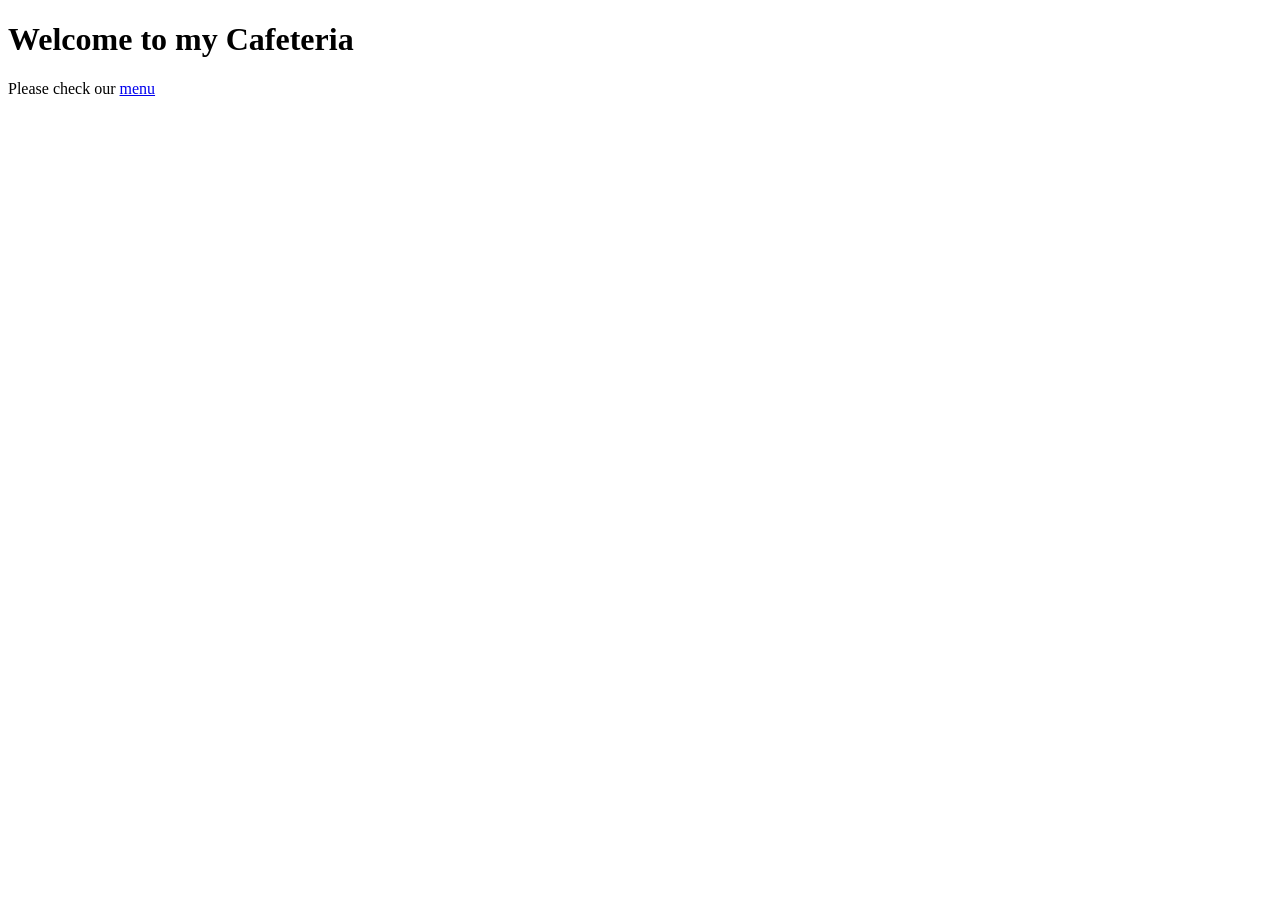
<file: index.html>
<!DOCTYPE html>
<html lang="en">
<head>
    <meta charset="UTF-8">
    <meta name="viewport" content="width=device-width, initial-scale=1.0">
    <title>My Cafeteria</title>
</head>
<body>
    <h1>Welcome to my Cafeteria</h1>
    <p>Please check our <a href="menu.html">menu</a></p>
</body>
</html>
</file>
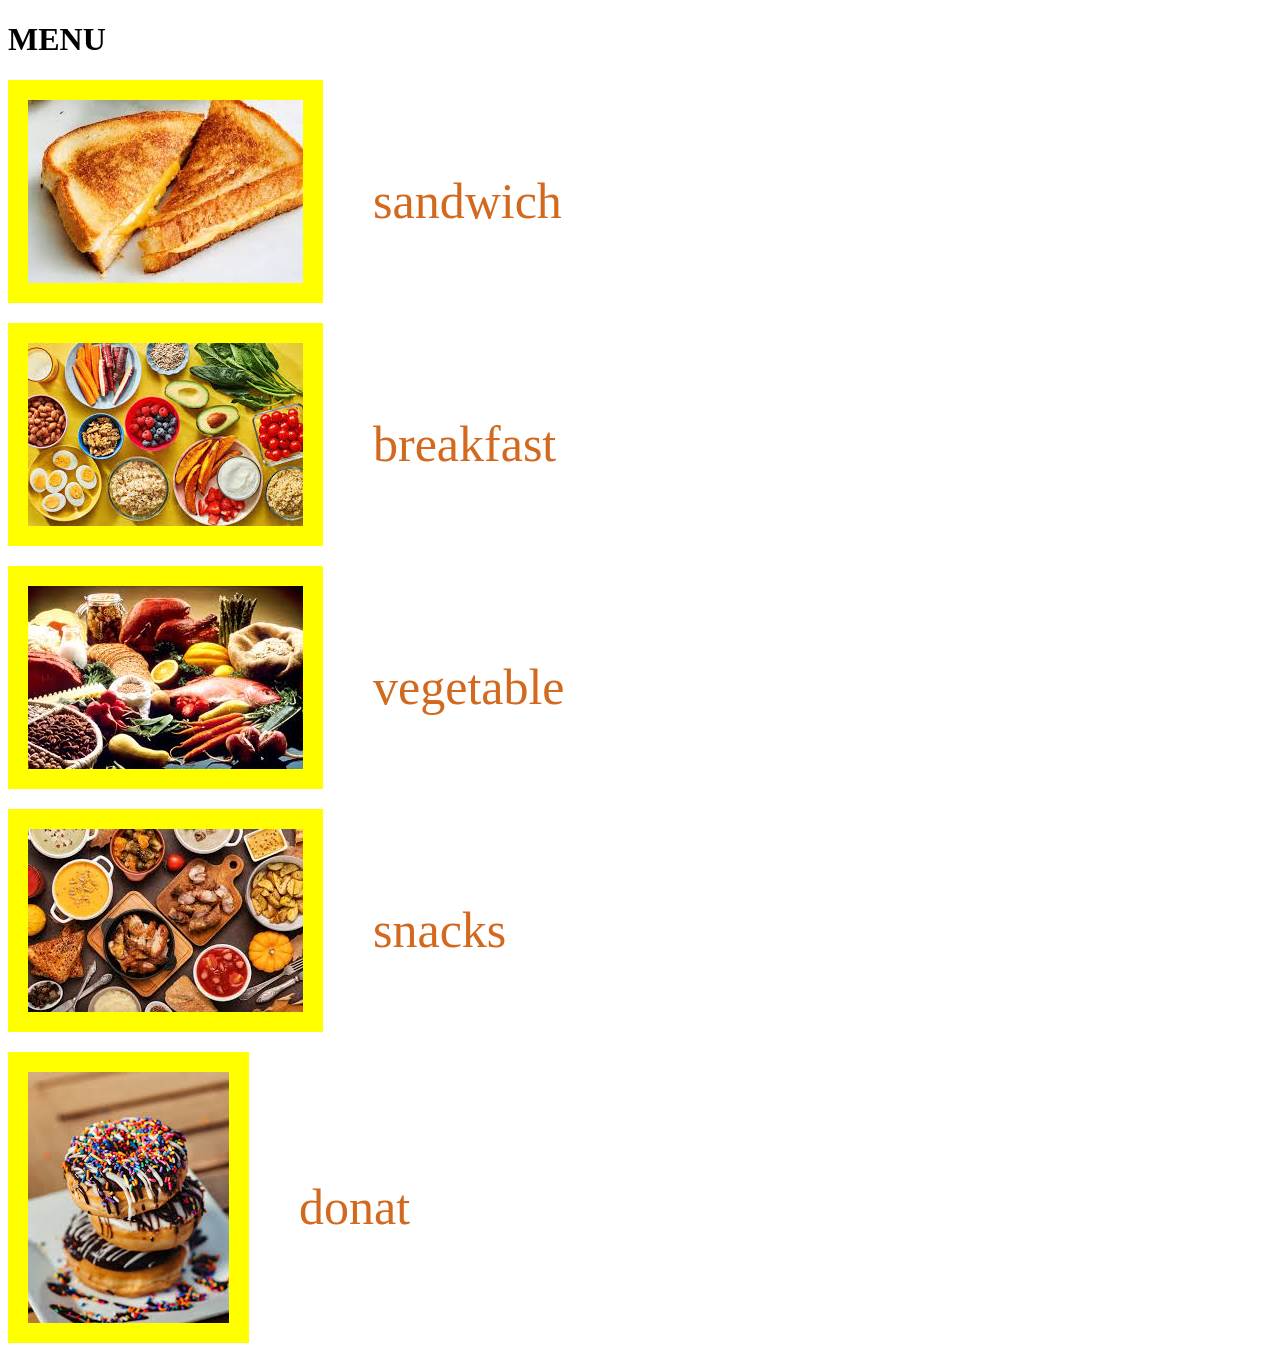
<file: menu.html>
<!DOCTYPE html>
<html lang="en">
<head>
    <meta charset="UTF-8">
    <meta name="viewport" content="width=device-width, initial-scale=1.0">
    <title>Document</title>
    <style>
        .shud{
            display: flex;
            align-items: center;
            gap: 50px;
            /* grid-column: 2; */
        }
        .ling{
            gap: 20px;
        }
        .pong{
            padding: 20px;
        margin-bottom: 20px;
            background-color: yellow;
        }
        .hu{
            color: chocolate;
            font-size: 50px;
        }
    </style>
</head>
<body>
    <h1>MENU</h1>
    <div class="shud">
        
        <img class="pong" src="images/download (2).jpg">
        <p class="hu
        ">sandwich</p>
    </div>
    <div class="shud">
        <img class="pong" src="images/download (3).jpg">
        <p class="hu">breakfast</p>
    </div>
    <div class="shud"><img class="pong" src="images/download (4).jpg">
        <p class="hu">vegetable</p>
    </div>
   <div class="shud"> <img class="pong" src="images/download.jpg">
<p class="hu">snacks</p>
</div>
    <div class="shud"><img class="pong" src="images/images (1).jpg">
    <p class="hu">donat</p></div>
    
    </div>
</body>
</html>
</file>
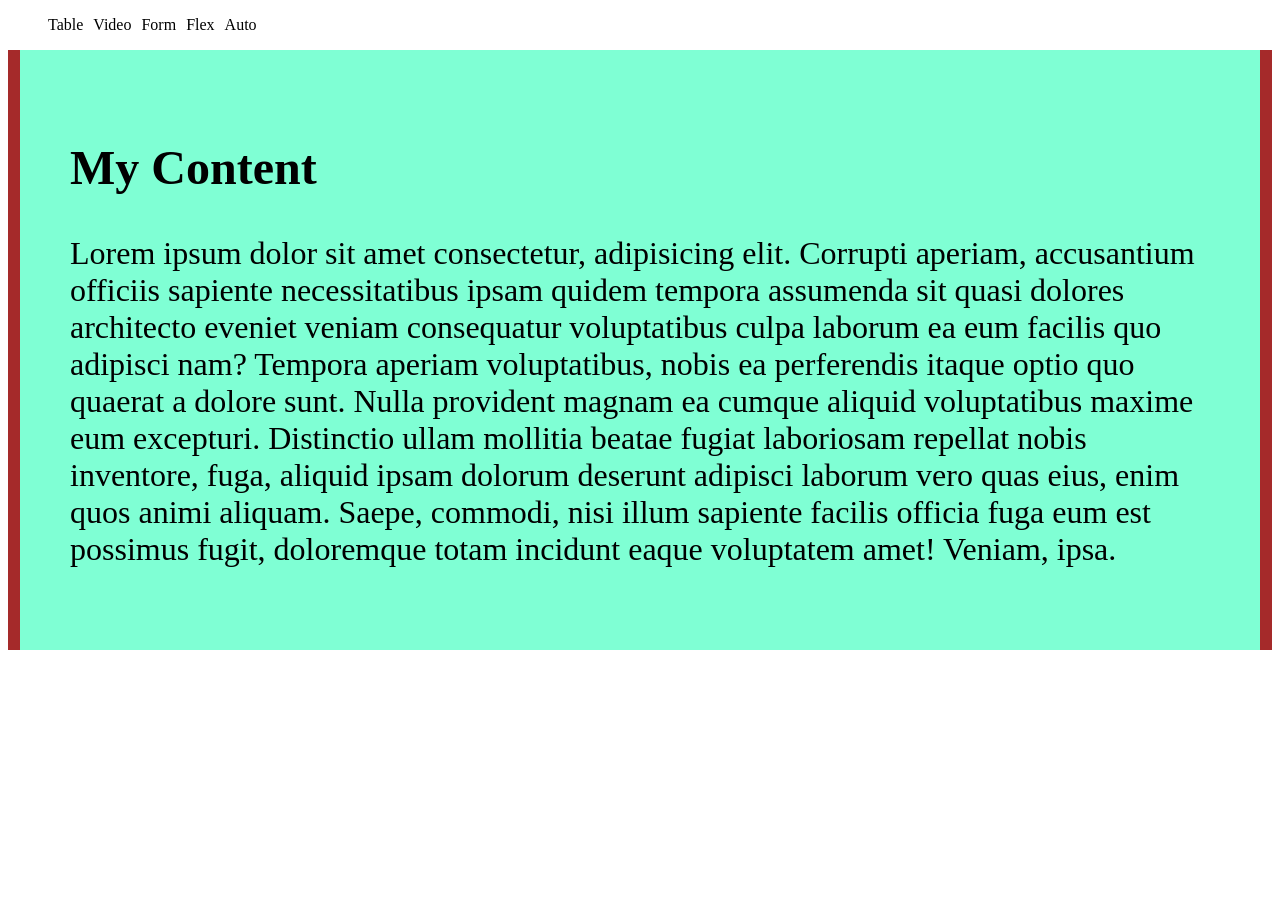
<file: html5-intro/auto.html>
<!DOCTYPE html>
<html lang="en">
<head>
    <meta charset="UTF-8">
    <meta name="viewport" content="width=device-width, initial-scale=1.0">
    <title>Auto</title>
    <style>
        .container{
            background-color: brown;
        }

        .content{
            background-color: aquamarine;
            font-size: 2em;
            max-width: 1140px;
            margin:0 auto ;
            padding: 50px;
        }
    </style>
  <link rel="stylesheet" href="Styles/nav.css">
</head>
<body>
 <header>
<nav>
    <ul>
        <li><a href="table.html">Table</a></li>
        <li><a href="video.html">Video</a></li>
        <li><a href="form.html">Form</a></li>
        <li><a href="flex.html">Flex</a></li>
        <li><a href="auto.html">Auto</a></li>
    </ul>
</nav>
 </header>
 <main>
       <div class="container">
<div class="content">
<h2>My Content</h2>
<p>Lorem ipsum dolor sit amet consectetur, adipisicing elit. Corrupti aperiam, accusantium officiis sapiente necessitatibus ipsam quidem tempora assumenda sit quasi dolores architecto eveniet veniam consequatur voluptatibus culpa laborum ea eum facilis quo adipisci nam? Tempora aperiam voluptatibus, nobis ea perferendis itaque optio quo quaerat a dolore sunt. Nulla provident magnam ea cumque aliquid voluptatibus maxime eum excepturi. Distinctio ullam mollitia beatae fugiat laboriosam repellat nobis inventore, fuga, aliquid ipsam dolorum deserunt adipisci laborum vero quas eius, enim quos animi aliquam. Saepe, commodi, nisi illum sapiente facilis officia fuga eum est possimus fugit, doloremque totam incidunt eaque voluptatem amet! Veniam, ipsa.</p>

</div>
    </div>
 </main>
</body>
</html>
</file>
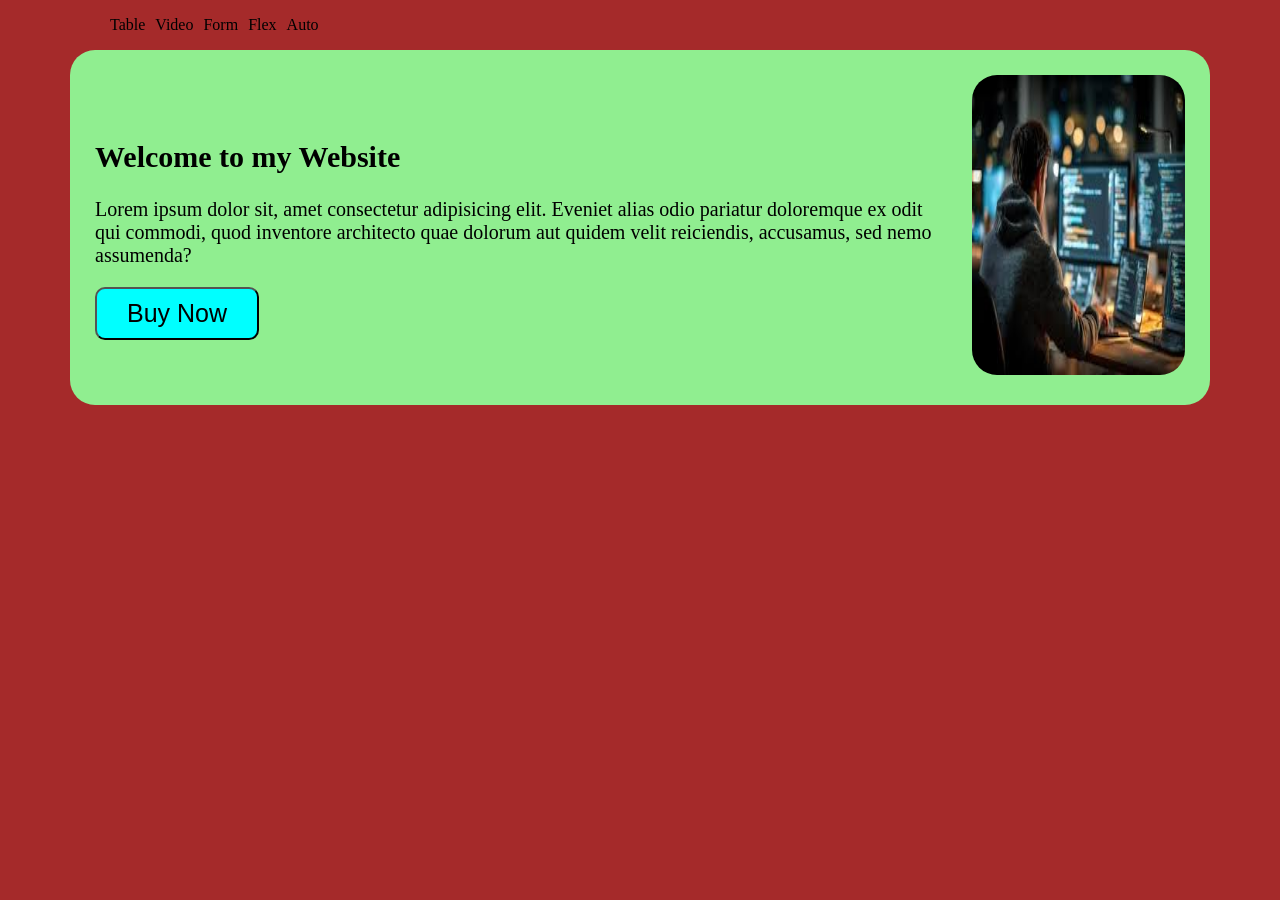
<file: html5-intro/banner.html>
<!DOCTYPE html>
<html lang="en">
<head>
    <meta charset="UTF-8">
    <meta name="viewport" content="width=device-width, initial-scale=1.0">
    <title>Banner</title>
    <link rel="stylesheet" href="Styles/banner.css">
    <link rel="stylesheet" href="Styles/nav.css">
</head>
<body>
    <header>
        <nav>
    <ul>
        <li><a href="table.html">Table</a></li>
        <li><a href="video.html">Video</a></li>
        <li><a href="form.html">Form</a></li>
        <li><a href="flex.html">Flex</a></li>
        <li><a href="auto.html">Auto</a></li>
    </ul>
</nav>
    </header>
    <main>
        <section class="hero-container">
            <div>
        <h1>Welcome to my Website</h1>
        <p>Lorem ipsum dolor sit, amet consectetur adipisicing elit. Eveniet alias odio pariatur doloremque ex odit qui commodi, quod inventore architecto quae dolorum aut quidem velit reiciendis, accusamus, sed nemo assumenda?</p>
        <button>Buy Now</button>
    </div>
<div>
    <img src="images/Devs work.jpg" alt="">
</div>
        </section>
    </main>
</body>
</html>
</file>
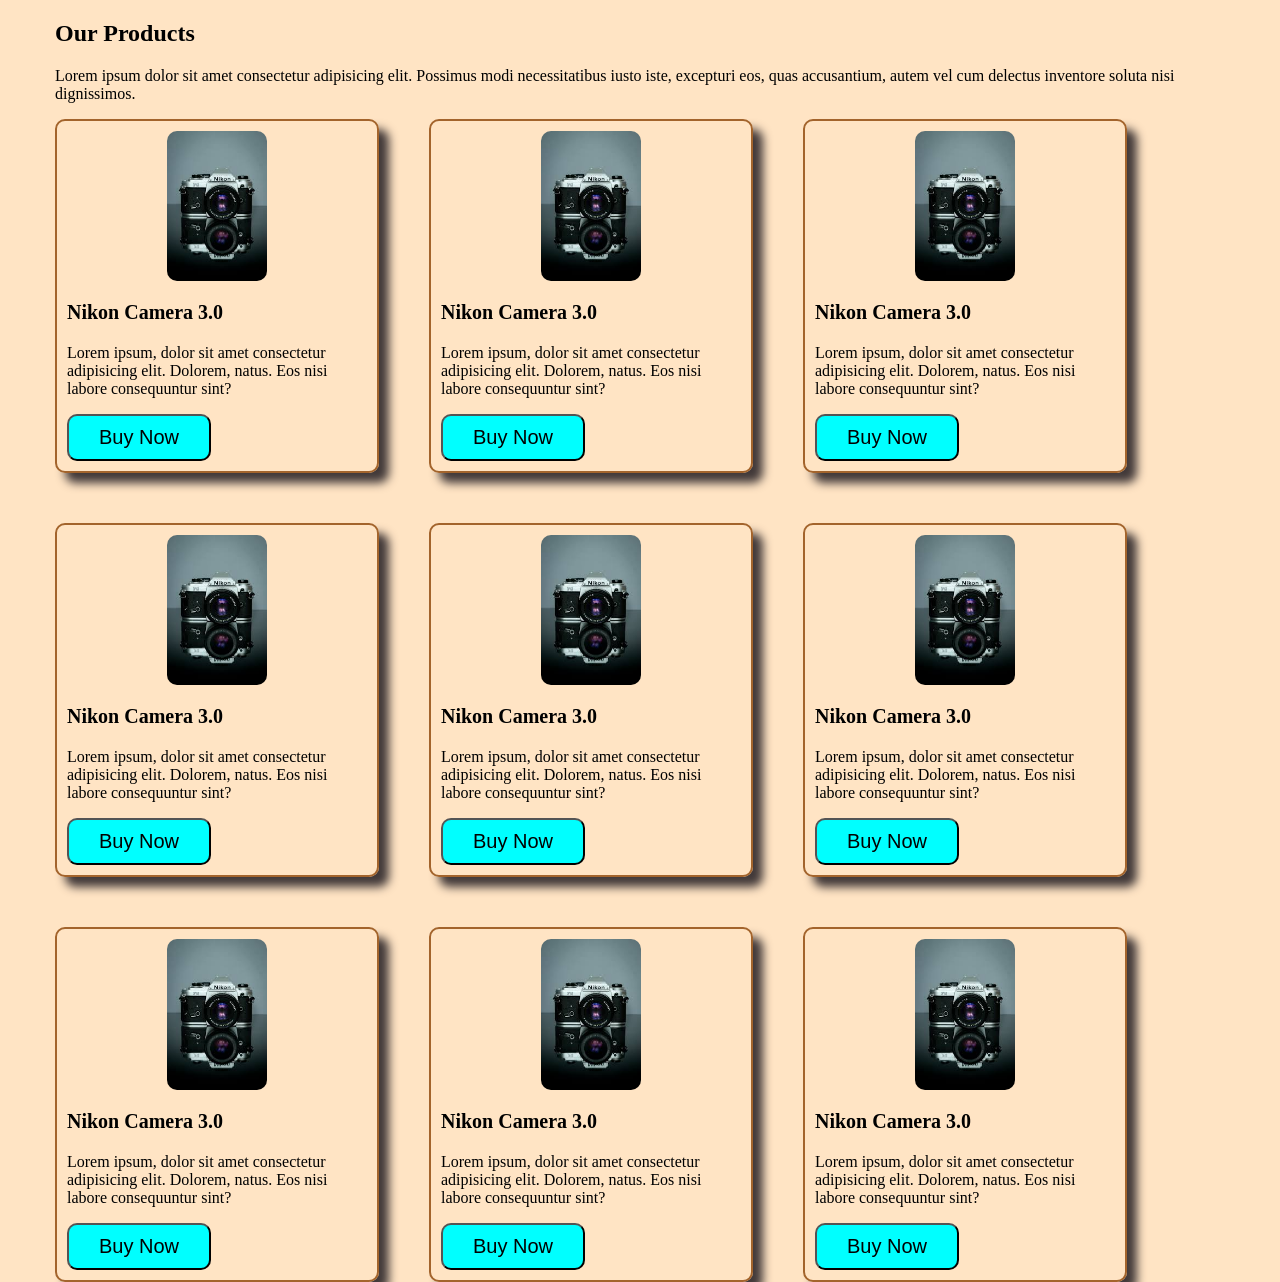
<file: html5-intro/card.html>
<!DOCTYPE html>
<html lang="en">
<head>
    <meta charset="UTF-8">
    <meta name="viewport" content="width=device-width, initial-scale=1.0">
    <title>Cards</title>
    
    <link rel="stylesheet" href="Styles/card.css">
</head>
<body>
    <main>
        <section class="card-section">
<h2>Our Products</h2>
<p>Lorem ipsum dolor sit amet consectetur adipisicing elit. Possimus modi necessitatibus iusto iste, excepturi eos, quas accusantium, autem vel cum delectus inventore soluta nisi dignissimos.</p>

<div class="card-container">
  
    

    <div class="card">
<img src="images/camera.jpg" alt="">
<h3>Nikon Camera 3.0</h3>
<p>Lorem ipsum, dolor sit amet consectetur adipisicing elit. Dolorem, natus. Eos nisi labore consequuntur sint?</p>
<button>Buy Now</button>
    </div>

    <div class="card">
<img src="images/camera.jpg" alt="">
<h3>Nikon Camera 3.0</h3>
<p>Lorem ipsum, dolor sit amet consectetur adipisicing elit. Dolorem, natus. Eos nisi labore consequuntur sint?</p>
<button>Buy Now</button>
    </div>
    <div class="card">
<img src="images/camera.jpg" alt="">
<h3>Nikon Camera 3.0</h3>
<p>Lorem ipsum, dolor sit amet consectetur adipisicing elit. Dolorem, natus. Eos nisi labore consequuntur sint?</p>
<button>Buy Now</button>
    </div>
    <div class="card">
<img src="images/camera.jpg" alt="">
<h3>Nikon Camera 3.0</h3>
<p>Lorem ipsum, dolor sit amet consectetur adipisicing elit. Dolorem, natus. Eos nisi labore consequuntur sint?</p>
<button>Buy Now</button>
    </div>
    <div class="card">
<img src="images/camera.jpg" alt="">
<h3>Nikon Camera 3.0</h3>
<p>Lorem ipsum, dolor sit amet consectetur adipisicing elit. Dolorem, natus. Eos nisi labore consequuntur sint?</p>
<button>Buy Now</button>
    </div>
    <div class="card">
<img src="images/camera.jpg" alt="">
<h3>Nikon Camera 3.0</h3>
<p>Lorem ipsum, dolor sit amet consectetur adipisicing elit. Dolorem, natus. Eos nisi labore consequuntur sint?</p>
<button>Buy Now</button>
    </div>
    <div class="card">
<img src="images/camera.jpg" alt="">
<h3>Nikon Camera 3.0</h3>
<p>Lorem ipsum, dolor sit amet consectetur adipisicing elit. Dolorem, natus. Eos nisi labore consequuntur sint?</p>
<button>Buy Now</button>
    </div>
    <div class="card">
<img src="images/camera.jpg" alt="">
<h3>Nikon Camera 3.0</h3>
<p>Lorem ipsum, dolor sit amet consectetur adipisicing elit. Dolorem, natus. Eos nisi labore consequuntur sint?</p>
<button>Buy Now</button>
    </div>
    <div class="card">
<img src="images/camera.jpg" alt="">
<h3>Nikon Camera 3.0</h3>
<p>Lorem ipsum, dolor sit amet consectetur adipisicing elit. Dolorem, natus. Eos nisi labore consequuntur sint?</p>
<button>Buy Now</button>
    </div>

</div>
        </section>
    </main>
</body>
</html>
</file>
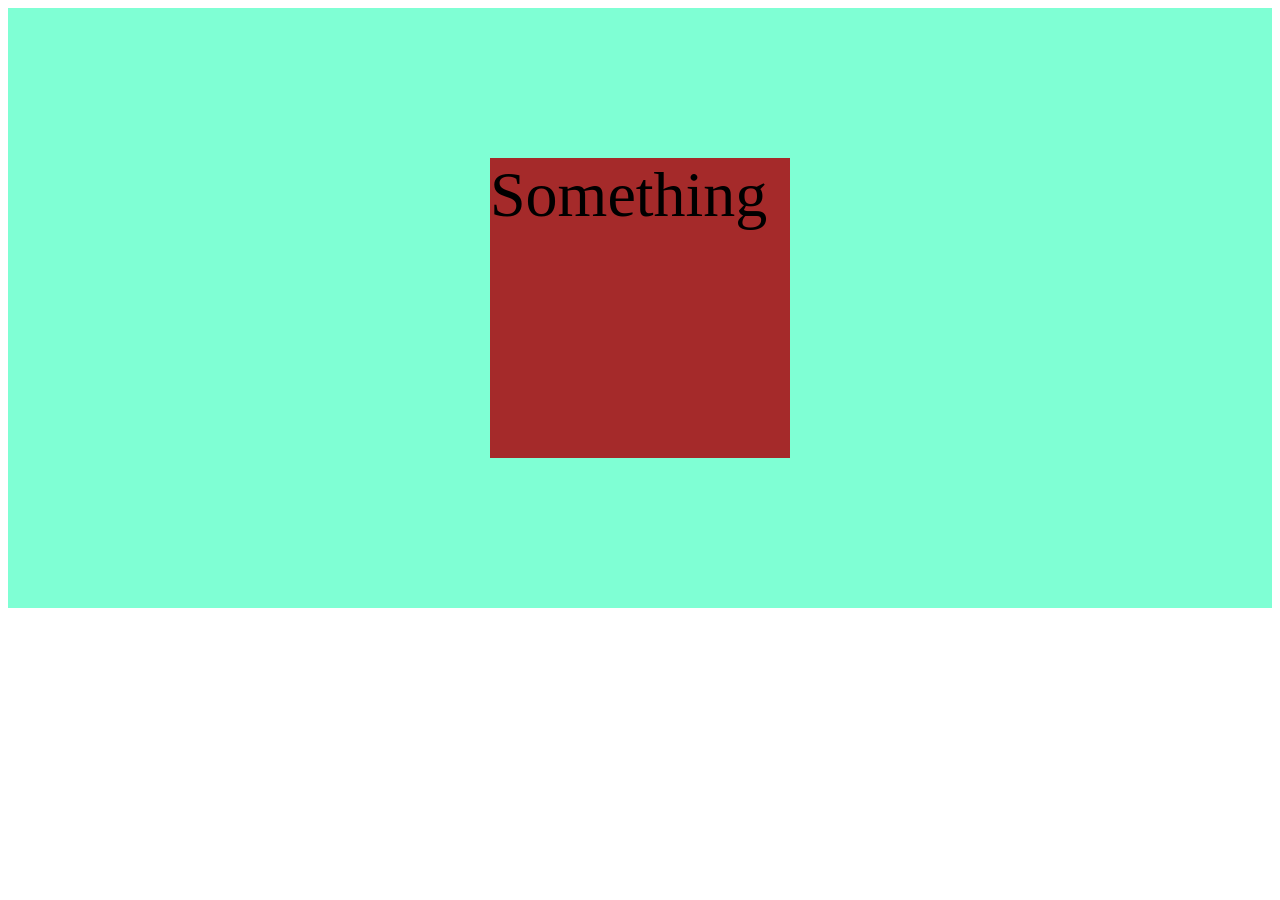
<file: html5-intro/center.html>
<!DOCTYPE html>
<html lang="en">
<head>
    <meta charset="UTF-8">
    <meta name="viewport" content="width=device-width, initial-scale=1.0">
    <title>Center Flex</title>
    <style>
        .container{
            display: flex;
            justify-content: center;
            align-items: center;
            background-color: aquamarine;
            height: 600px;

        
        }

        .box{
            background-color: brown;
            font-size: 4em;
            height:300px;
            width: 300px;
        }
    </style>
</head>
<body>
    <div class="container">
        <div class="box">
            Something
        </div>
    </div>
</body>
</html>
</file>
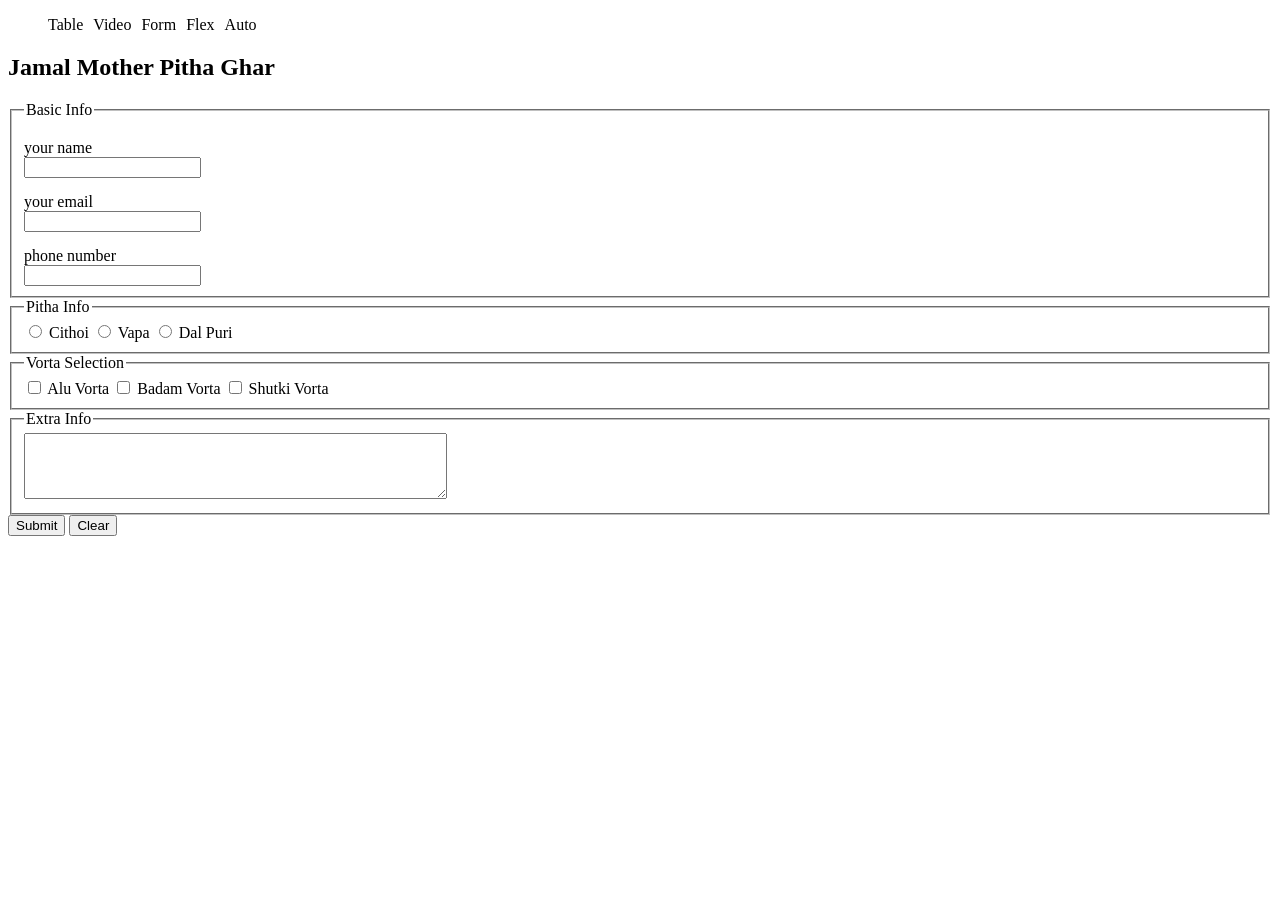
<file: html5-intro/form.html>
<!DOCTYPE html>
<html lang="en">
<head>
    <meta charset="UTF-8">
    <meta name="viewport" content="width=device-width, initial-scale=1.0">
    <title>Pitha Ghar</title>
    <style>
        form .Basic-Info label{
display: block;
margin-top: 15px;
        }
    </style>
    <link rel="stylesheet" href="Styles/nav.css">
</head>
<body>
    <header>
<nav>
    <ul>
        <li><a href="table.html">Table</a></li>
        <li><a href="video.html">Video</a></li>
        <li><a href="form.html">Form</a></li>
        <li><a href="flex.html">Flex</a></li>
        <li><a href="auto.html">Auto</a></li>
    </ul>
</nav>
    </header>
    <main>
<section>
    <h2>Jamal Mother Pitha Ghar</h2>
    <form>
        <fieldset class="Basic-Info">
            <legend>Basic Info</legend>
            <label for="name">your name</label>
        <input type="text" name="" id="name">

        <label for="email">your email</label>
        <input type="email" name="" id="email">

        <label for="phone">phone number</label>
        <input type="text" name="" id="phone">

        </fieldset>

        <fieldset>
          <legend>Pitha Info</legend>

          <input type="radio" name="pitha" id="cithoi">
          <label for="cithoi">Cithoi</label>

          <input type="radio" name="pitha" id="vapa">
          <label for="vapa">Vapa</label>

         <input type="radio" name="pitha" id="Puri">
          <label for="Puri">Dal Puri</label>
        </fieldset>

        <fieldset>
            <legend>Vorta Selection</legend>

            <input type="checkbox" name="Vorta" id="alu">
            <label for="alu">Alu Vorta</label>

            <input type="checkbox" name="vorta" id="badam">
            <label for="badam">Badam Vorta</label>

            <input type="checkbox" name="vorta" id="shutki">
            <label for="shutki">Shutki Vorta</label>
        </fieldset>
        <fieldset>
            <legend>Extra Info</legend>
            <textarea cols="50" rows="4" name="" id=""></textarea>
        </fieldset>


        <input type="submit" value="Submit">
<input type="reset" value="Clear">
    </form>
</section>
    </main>
    <footer>

    </footer>
</body>
</html>
</file>
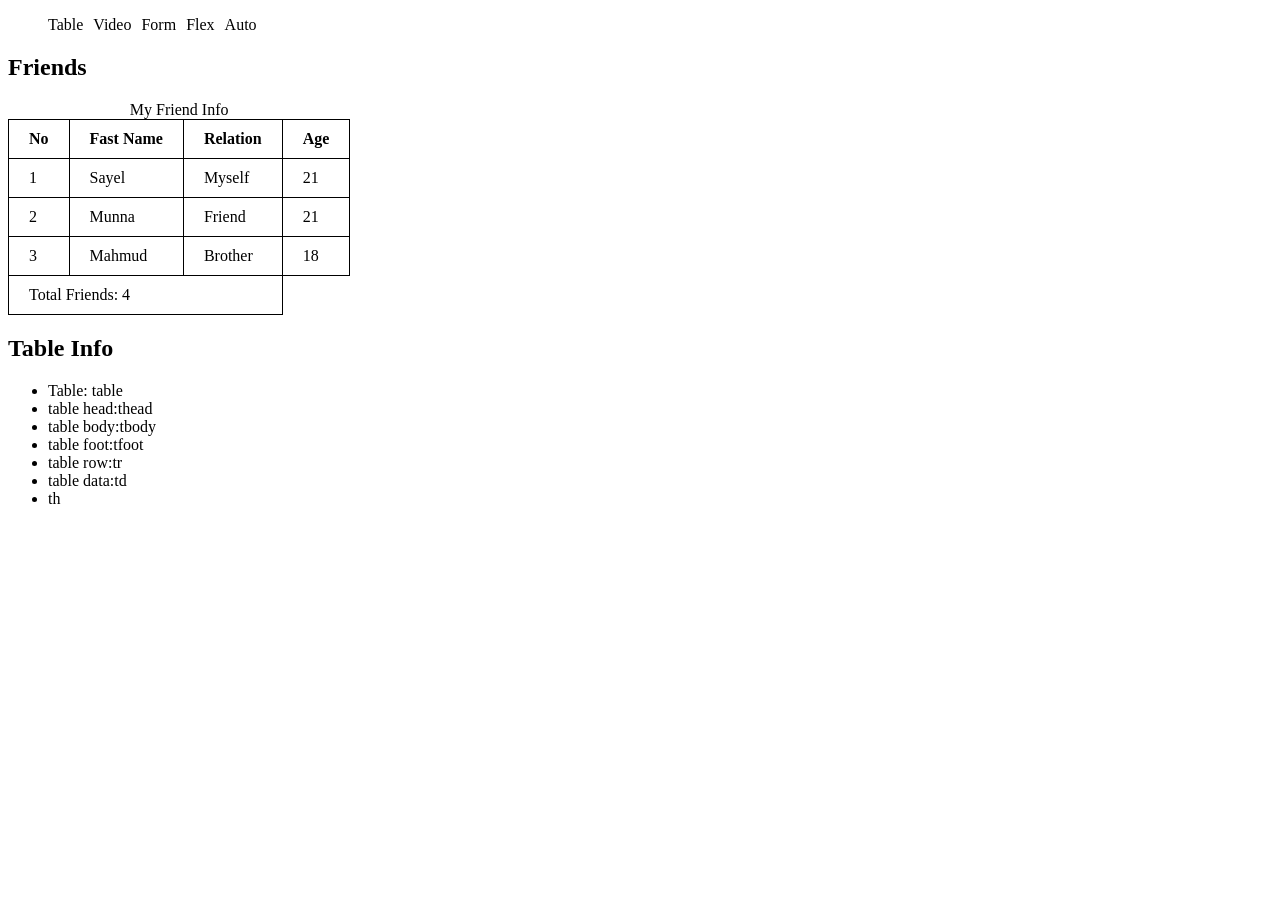
<file: html5-intro/table.html>
<!DOCTYPE html>
<html lang="en">
<head>
    <meta charset="UTF-8">
    <meta name="viewport" content="width=device-width, initial-scale=1.0">
    <title>Table</title>
    <style>
        table{
            border-collapse: collapse;
        }
        td,th{
            border: 1px solid black;
            padding: 10px 20px;
        }
    </style>
    <link rel="stylesheet" href="Styles/nav.css">
</head>
<body>
    <header>
        <nav>
    <ul>
        <li><a href="table.html">Table</a></li>
        <li><a href="video.html">Video</a></li>
        <li><a href="form.html">Form</a></li>
        <li><a href="flex.html">Flex</a></li>
        <li><a href="auto.html">Auto</a></li>
    </ul>
</nav>
    </header>
    <main>
        <h2>Friends</h2>
        <table>
            <caption>My Friend Info</caption>
            <thead>
<tr>
<th>No</th>
<th>Fast Name</th>
<Th>Relation</Th>
<th>Age</th>
</tr>
            </thead>
            <tbody>
<tr>
<td>1</td>    
<td>Sayel</td>
<td>Myself</td>
<td>21</td>
</tr>
<tr>
    <td>2</td>
    <td>Munna</td>
    <td>Friend</td>
    <td>21</td>
</tr>
<tr>
    <td>3</td>
    <td>Mahmud</td>
    <td>Brother</td>
    <td>18</td>
</tr>
            </tbody>
            <tfoot>
<td colspan="3">Total Friends: 4</td>
            </tfoot>
        </table>
    </main>

<section>
    <h2>Table Info</h2>
    <ul>
        <li>Table: table</li>
        <li>table head:thead</li>
        <li>table body:tbody</li>
        <li>table foot:tfoot</li>
        <li>table row:tr</li>
        <li>table data:td</li>
        <li>th</li>
    </ul>
</section>


</body>
</html>
</file>
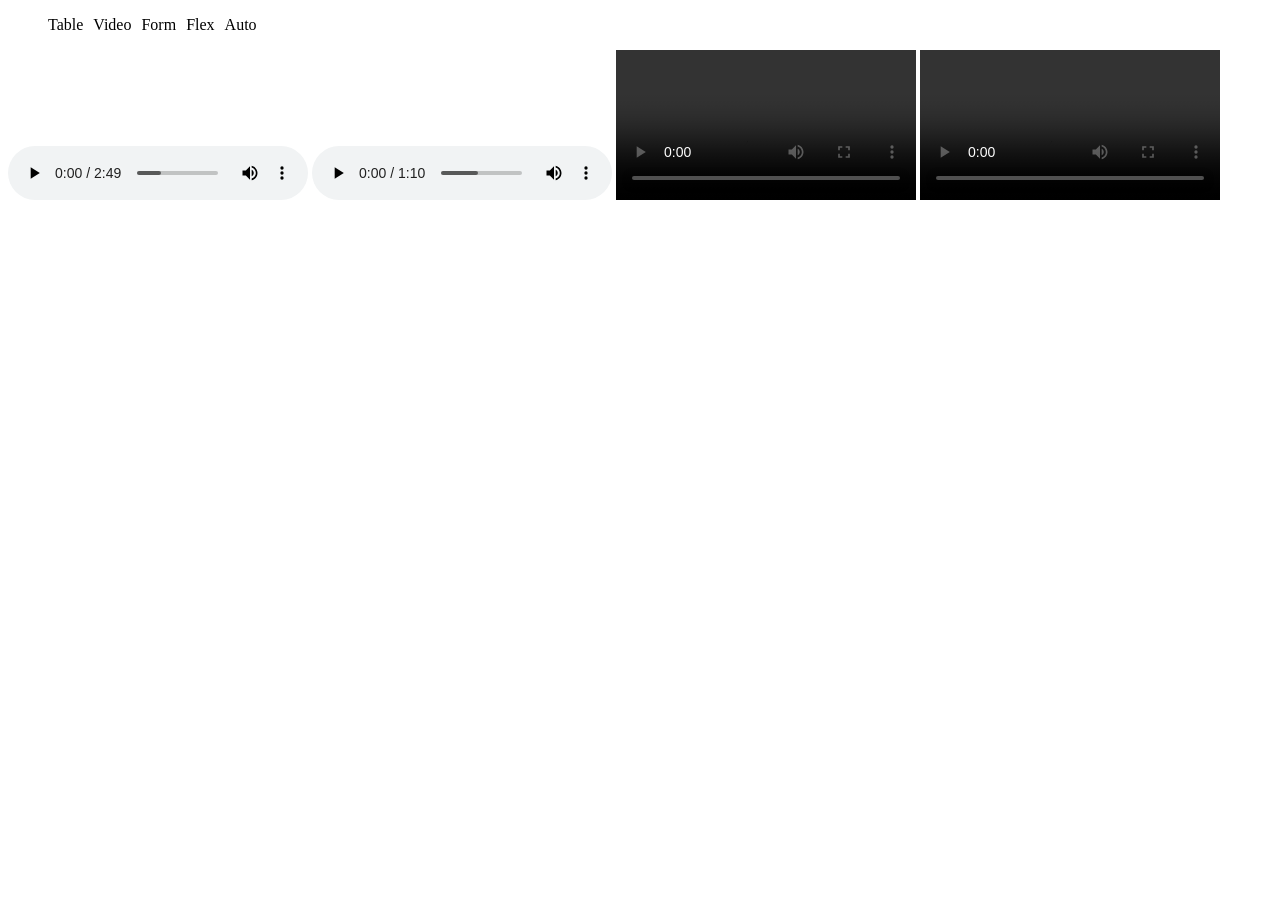
<file: html5-intro/video.html>
<!DOCTYPE html>
<html lang="en">
<head>
    <meta charset="UTF-8">
    <meta name="viewport" content="width=device-width, initial-scale=1.0">
    <title>Video Audio</title>
    <link rel="stylesheet" href="Styles/nav.css">
</head>
<body>
    <header>
        <nav>
    <ul>
        <li><a href="table.html">Table</a></li>
        <li><a href="video.html">Video</a></li>
        <li><a href="form.html">Form</a></li>
        <li><a href="flex.html">Flex</a></li>
        <li><a href="auto.html">Auto</a></li>
    </ul>
</nav>
    </header>
<audio controls src="media/goat.mp3"></audio>
<audio controls src="media/birds.mp3"></audio>
<video controls src="media/sea.mp4"></video>
<video controls src="media/tiny.mp4"></video>
<iframe width="560" height="315" src="https://www.youtube.com/embed/AVjd9UhZNhk?si=3OLq6MnVpXhj_HUs" title="YouTube video player" frameborder="0" allow="accelerometer; autoplay; clipboard-write; encrypted-media; gyroscope; picture-in-picture; web-share" referrerpolicy="strict-origin-when-cross-origin" allowfullscreen></iframe>
</body>
</html>
</file>
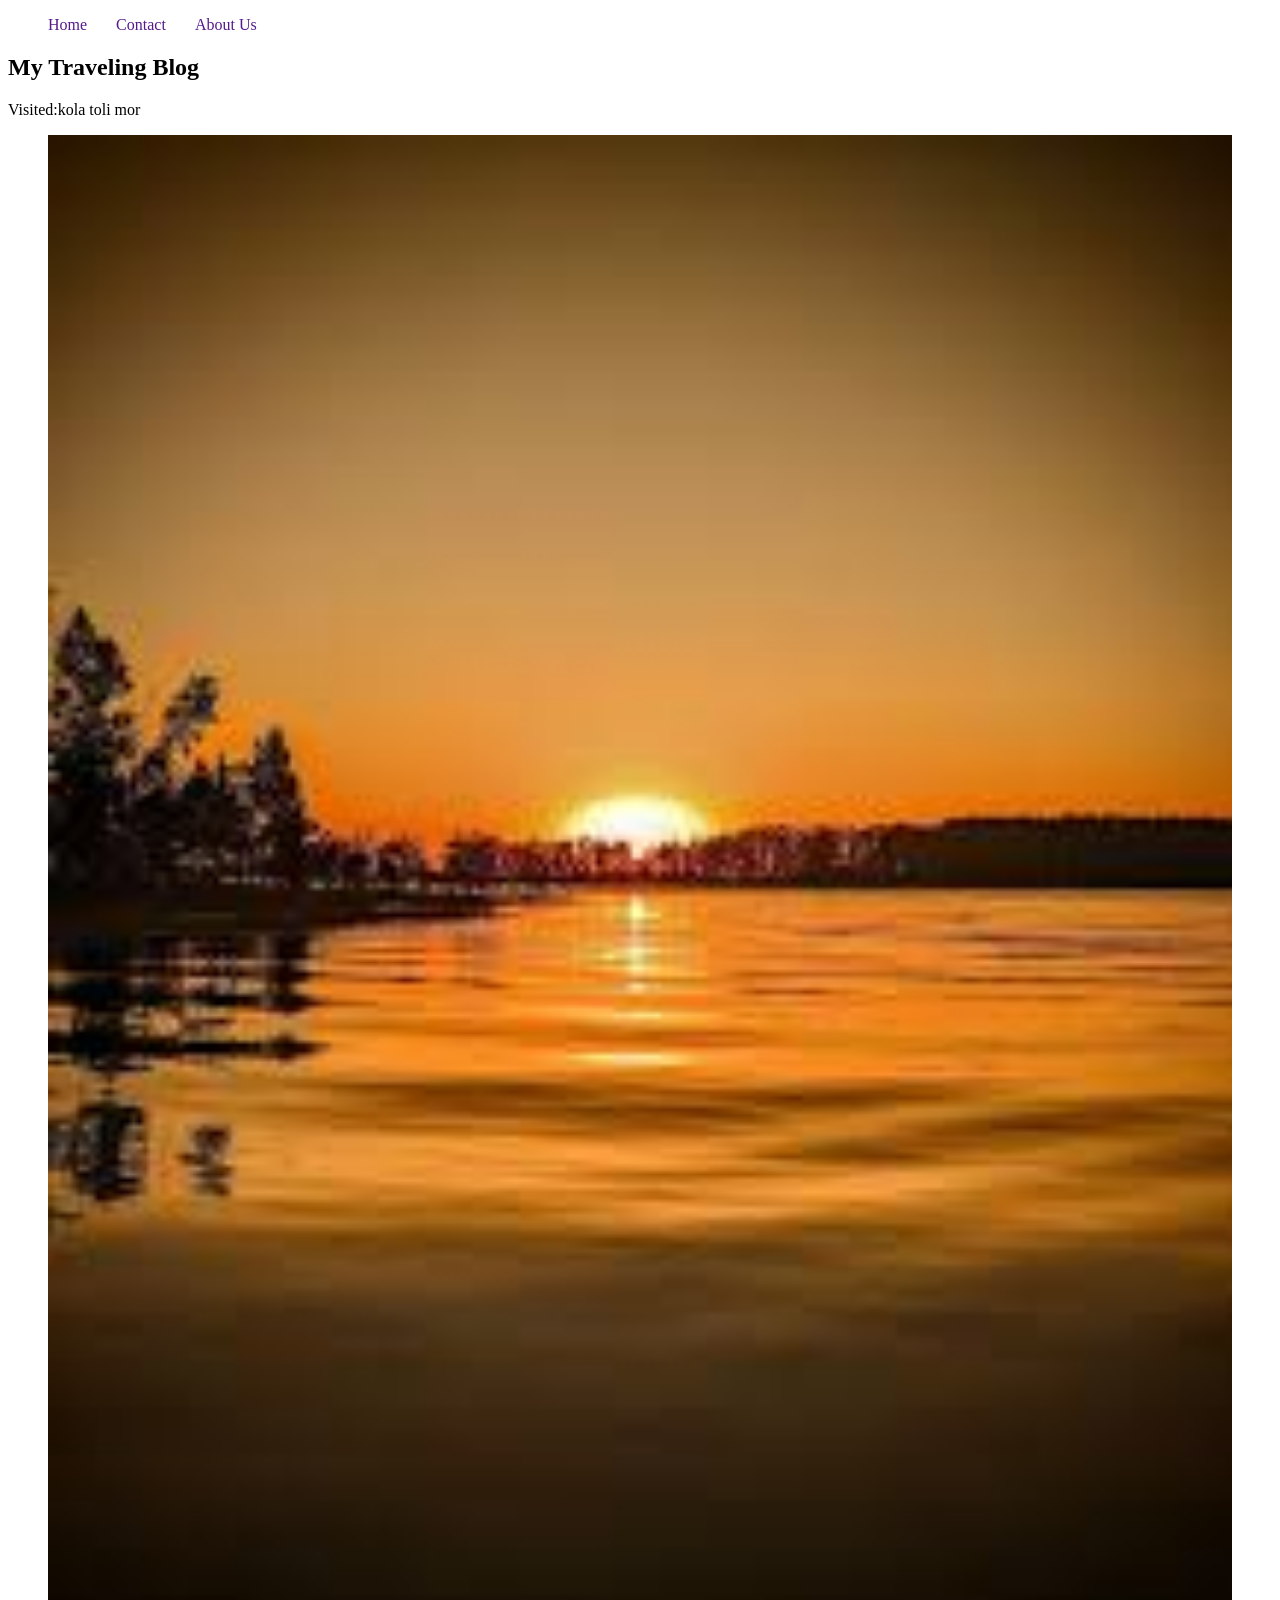
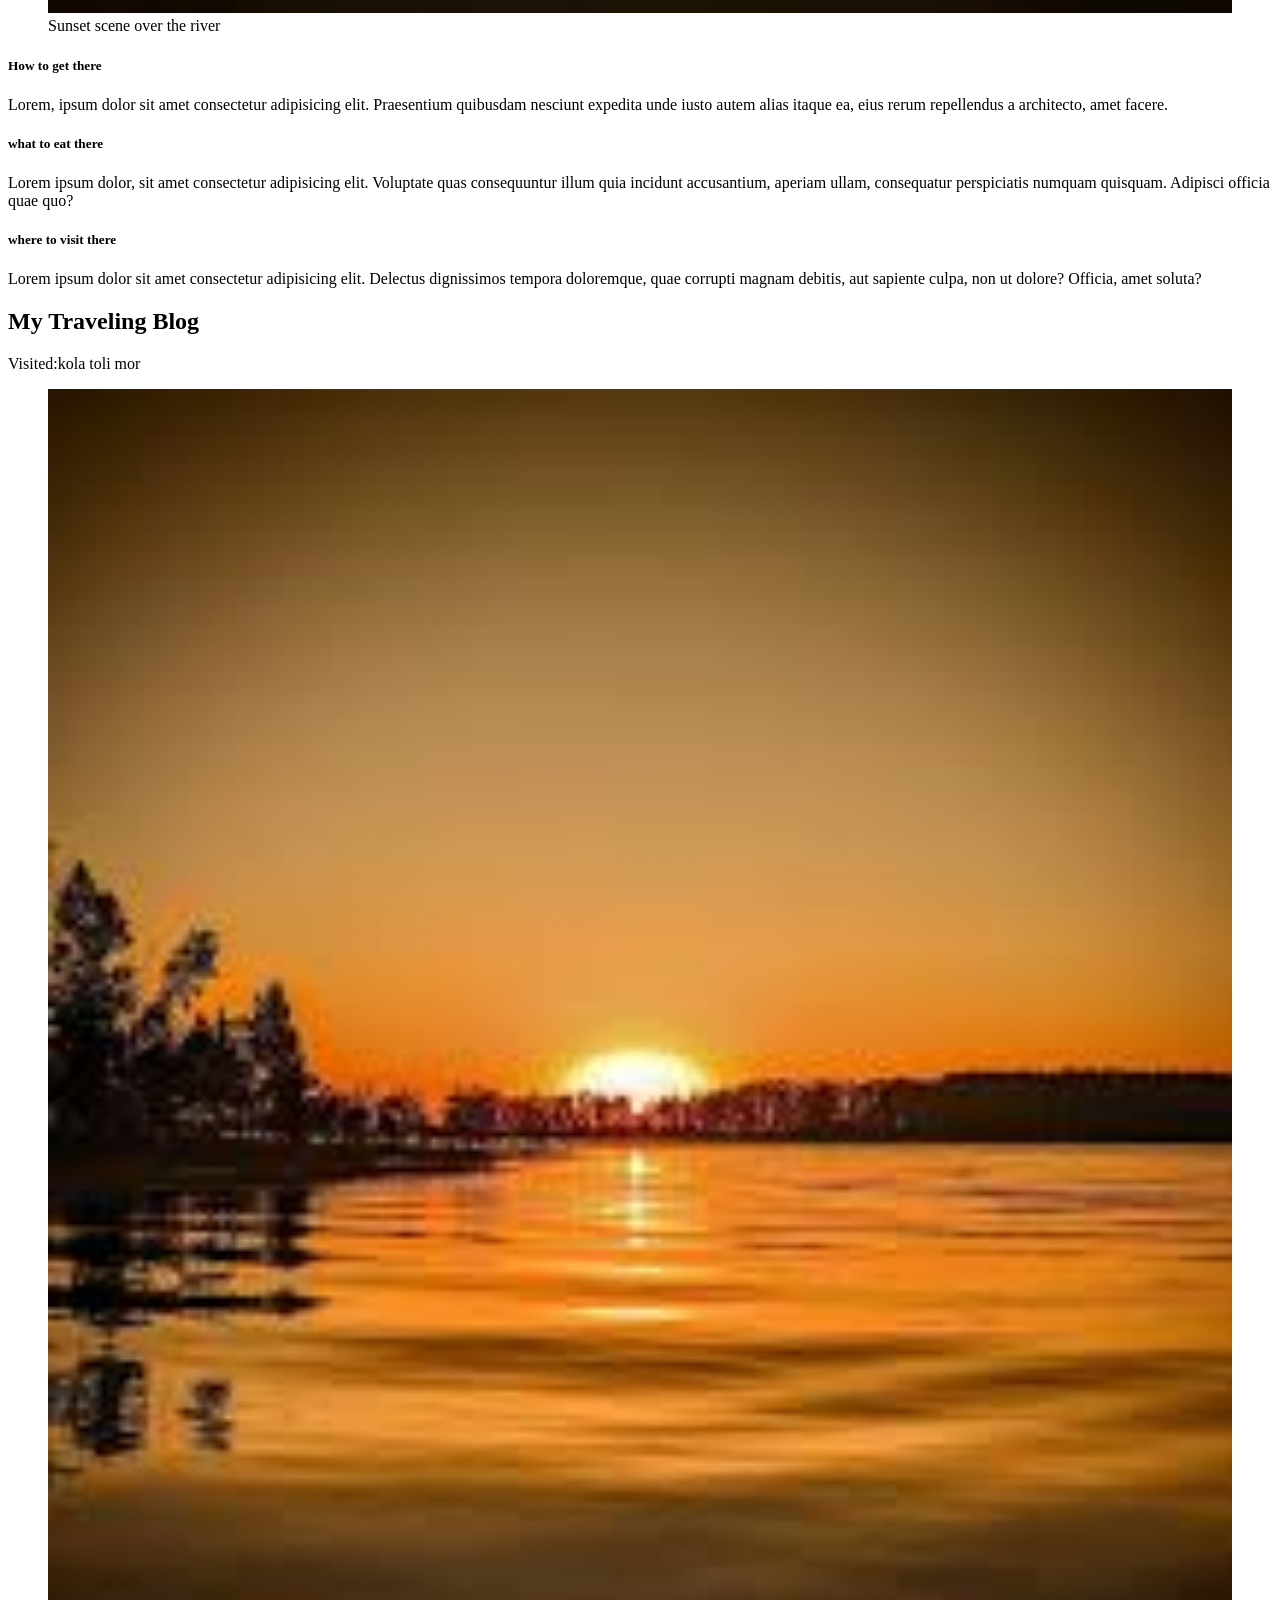
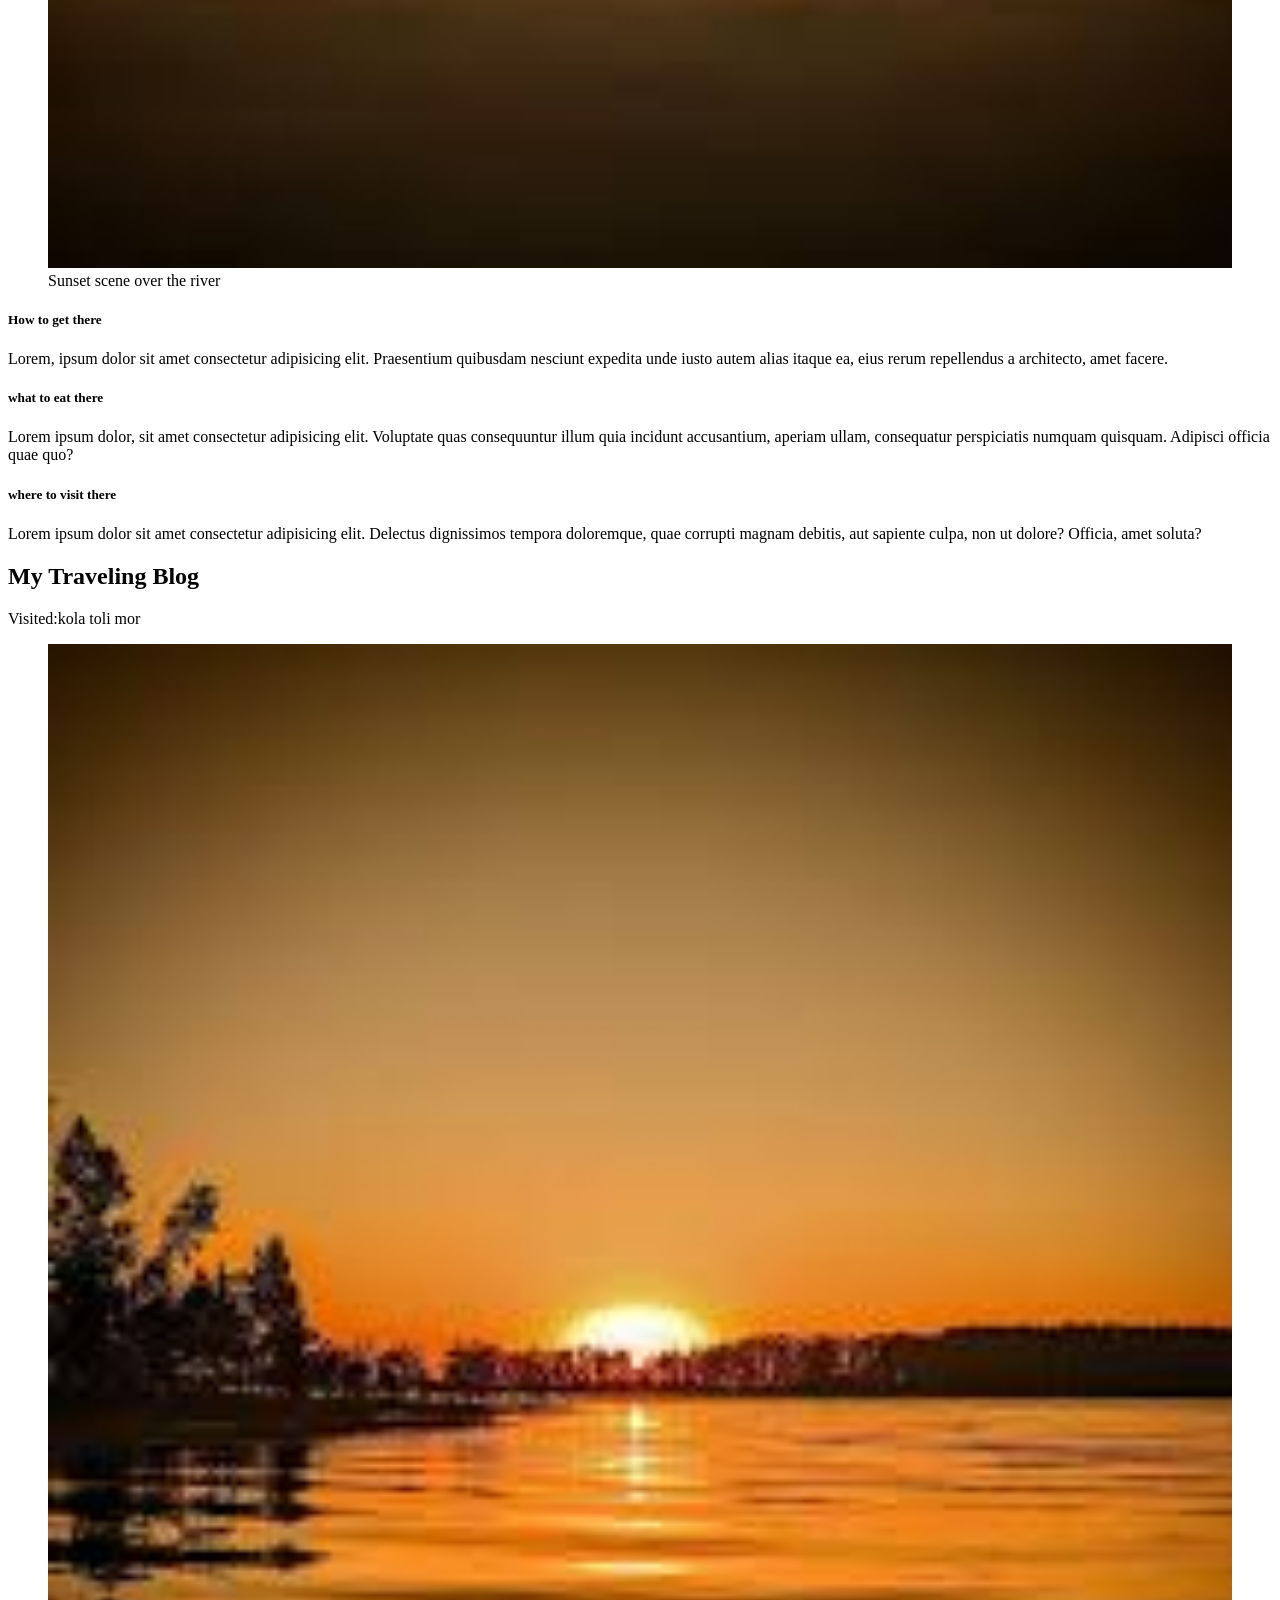
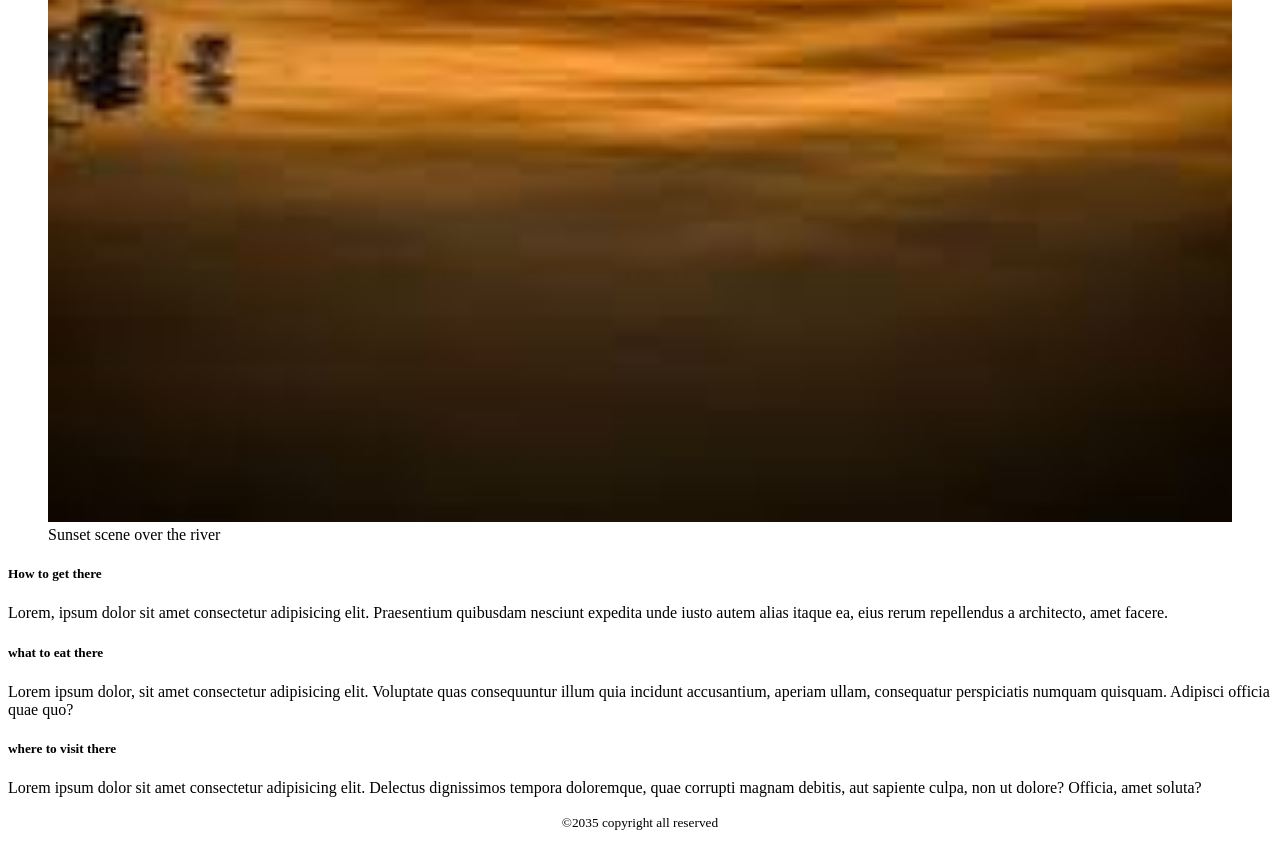
<file: html5-intro/media/blogs.html>
<!DOCTYPE html>
<html lang="en">
<head>
    <meta charset="UTF-8">
    <meta name="viewport" content="width=device-width, initial-scale=1.0">
    <title>My Blogs</title>
    <link rel="stylesheet" href="Styles/blogs.css">
</head>
<body>
    <header>
<nav>
    <ul>
        <li><a href=""> Home</a></li>
        <li><a href=""> Contact</a></li>
        <li><a href=""> About Us</a></li>
    </ul>
</nav>
    </header>
    <main>
<article>
    <header>
        <h2>My Traveling Blog</h2>
        <p>Visited:kola toli mor</p>
    </header>
    <figure>
        <img width="100%" src="images/sunset.jpg" alt="">
        <figcaption>Sunset scene over the river</figcaption>
    </figure>
    <section>
        <h5>How to get there</h5>
        <p>Lorem, ipsum dolor sit amet consectetur adipisicing elit. Praesentium quibusdam nesciunt expedita unde iusto autem alias itaque ea, eius rerum repellendus a architecto, amet facere.</p>
    </section>
    
    <section>
        <h5>what to eat there
        </h5>
        <p>Lorem ipsum dolor, sit amet consectetur adipisicing elit. Voluptate quas consequuntur illum quia incidunt accusantium, aperiam ullam, consequatur perspiciatis numquam quisquam. Adipisci officia quae quo?</p>
    </section>
    <section>
        <h5>where to visit there</h5>
        <p>Lorem ipsum dolor sit amet consectetur adipisicing elit. Delectus dignissimos tempora doloremque, quae corrupti magnam debitis, aut sapiente culpa, non ut dolore? Officia, amet soluta?</p>
    </section>
</article>
<article>
    <header>
        <h2>My Traveling Blog</h2>
        <p>Visited:kola toli mor</p>
    </header>
    <figure>
        <img width="100%" src="images/sunset.jpg" alt="">
        <figcaption>Sunset scene over the river</figcaption>
    </figure>
    <section>
        <h5>How to get there</h5>
        <p>Lorem, ipsum dolor sit amet consectetur adipisicing elit. Praesentium quibusdam nesciunt expedita unde iusto autem alias itaque ea, eius rerum repellendus a architecto, amet facere.</p>
    </section>
    
    <section>
        <h5>what to eat there
        </h5>
        <p>Lorem ipsum dolor, sit amet consectetur adipisicing elit. Voluptate quas consequuntur illum quia incidunt accusantium, aperiam ullam, consequatur perspiciatis numquam quisquam. Adipisci officia quae quo?</p>
    </section>
    <section>
        <h5>where to visit there</h5>
        <p>Lorem ipsum dolor sit amet consectetur adipisicing elit. Delectus dignissimos tempora doloremque, quae corrupti magnam debitis, aut sapiente culpa, non ut dolore? Officia, amet soluta?</p>
    </section>
</article>
<article>
    <header>
        <h2>My Traveling Blog</h2>
        <p>Visited:kola toli mor</p>
    </header>
    <figure>
        <img width="100%" src="images/sunset.jpg" alt="">
        <figcaption>Sunset scene over the river</figcaption>
    </figure>
    <section>
        <h5>How to get there</h5>
        <p>Lorem, ipsum dolor sit amet consectetur adipisicing elit. Praesentium quibusdam nesciunt expedita unde iusto autem alias itaque ea, eius rerum repellendus a architecto, amet facere.</p>
    </section>
    
    <section>
        <h5>what to eat there
        </h5>
        <p>Lorem ipsum dolor, sit amet consectetur adipisicing elit. Voluptate quas consequuntur illum quia incidunt accusantium, aperiam ullam, consequatur perspiciatis numquam quisquam. Adipisci officia quae quo?</p>
    </section>
    <section>
        <h5>where to visit there</h5>
        <p>Lorem ipsum dolor sit amet consectetur adipisicing elit. Delectus dignissimos tempora doloremque, quae corrupti magnam debitis, aut sapiente culpa, non ut dolore? Officia, amet soluta?</p>
    </section>
</article>
    </main>
    <footer>
<p><small>&copy;2035 copyright all reserved</small></p>
    </footer>
</body>
</html>
</file>
<file: html5-intro/Styles/nav.css>
nav ul{
    display: flex;
}

nav li{
    list-style: none;
    margin-right: 10px;
}
nav li a{
    text-decoration: none;
    color: black;
}
nav li:hover{
    background-color: brown;
}
</file>
<file: html5-intro/Styles/banner.css>
.hero-container{
display: flex;
gap: 40px;
align-items: center;
background-color: lightgreen;
border-radius: 25px;
padding: 25px;
font-size: 1.25em;
}
.hero-container button{
    background-color: aqua;
    padding: 10px 30px;
    font-size: 1.25em;
    border-radius: 10px;
    cursor: pointer 
}
.hero-container img{
width: 100%;
height: 300px;
border-radius: 25px;
}
body{
    max-width: 1140px;
    background-color: brown;
    margin: 0 auto;
}
</file>
<file: html5-intro/Styles/card.css>
body{
    max-width: 1170px;
    background-color: bisque;
    margin: 0 auto;
}

.card-container{
    display: flex;
    gap: 50px;
    flex-wrap: wrap;
}

.card{
    
    width: 300px;
    border: 2px solid rgb(163, 100, 44);
    border-radius: 10px;
    padding: 10px;
    box-shadow: 10px 10px 10px rgb(66, 57, 57);
}


.card:hover{
 background-color: rgb(38, 114, 89);   
}
.card h3{
    font-size: 1.25em;
    font-weight: 700;
}
.card img{
    width: 100px;
    border-radius: 10px;
    display: block;
    margin: auto;

}
.card button{
     background-color: aqua;
    padding: 10px 30px;
    font-size: 1.25em;
    border-radius: 10px;
    cursor: pointer 
}
</file>
<file: html5-intro/media/Styles/blogs.css>
nav li{
    list-style: none;
    display: inline;
    margin-right: 25px;
}
nav li:hover{
    background-color: aqua;
}
nav li a{
    text-decoration: none;
}

footer{
    text-align: center;
}
</file>
